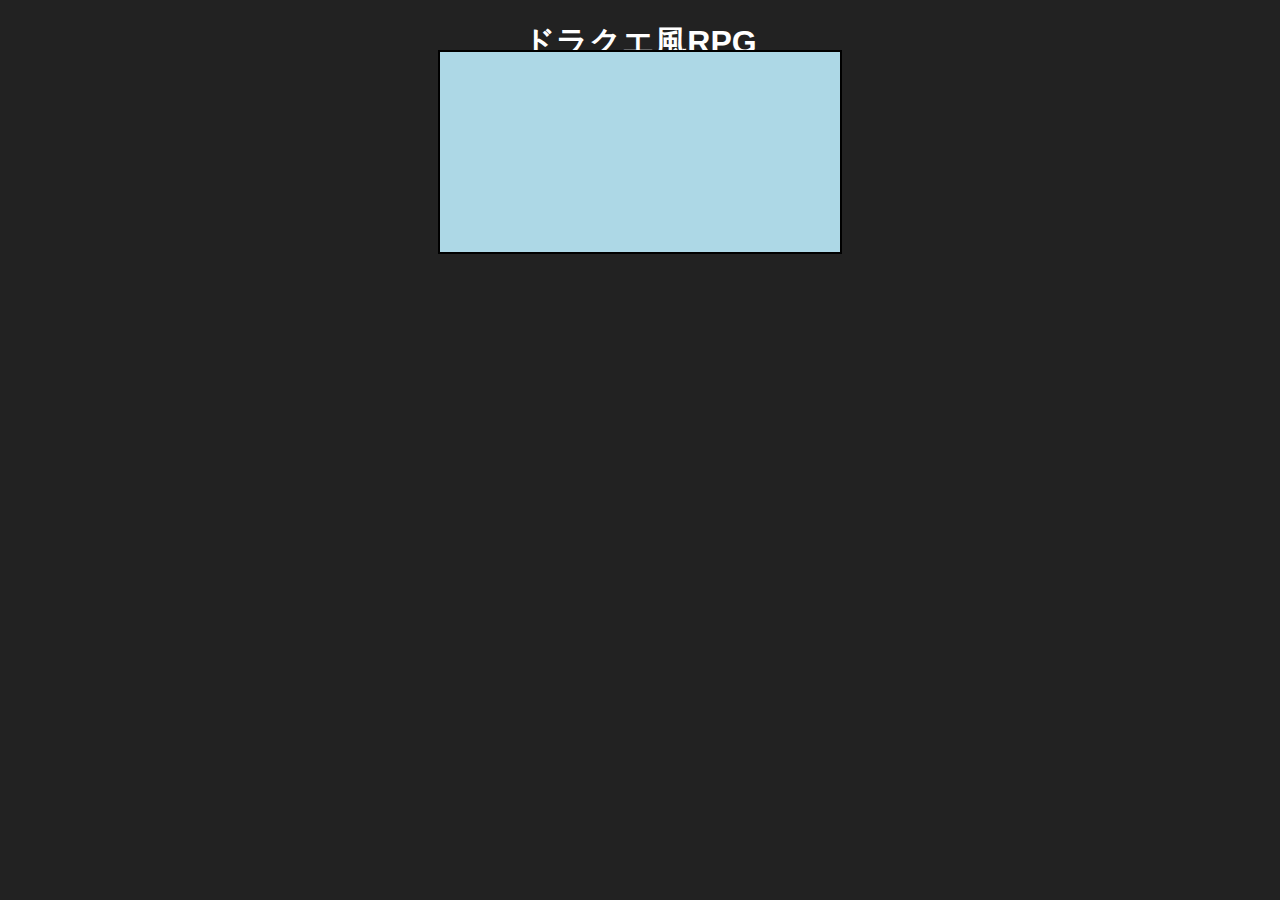
<file: RPG1/index.html>
<!DOCTYPE html>
<html lang="ja">
<head>
  <meta charset="UTF-8">
  <meta name="viewport" content="width=device-width, initial-scale=1.0">
  <title>ドラクエ風 2D RPG</title>
  <link rel="stylesheet" href="style.css">
</head>
<body>
  <!-- タイトル画面 -->
  <div id="titleScreen">
    <h1>ドラクエ風RPG</h1>
    <button id="startButton">ゲーム開始</button>
  </div>

  <!-- フィールド画面 -->
  <canvas id="gameCanvas" width="320" height="320"></canvas>

  <!-- 戦闘画面（非表示） -->
  <div id="battleScene">
    <div id="enemyContainer"></div>
  </div>

  <!-- メッセージウィンドウ -->
  <div id="messageBox">
    <p id="messageText"></p>
  </div>

  <script src="game.js"></script>
</body>
</html>
</file>
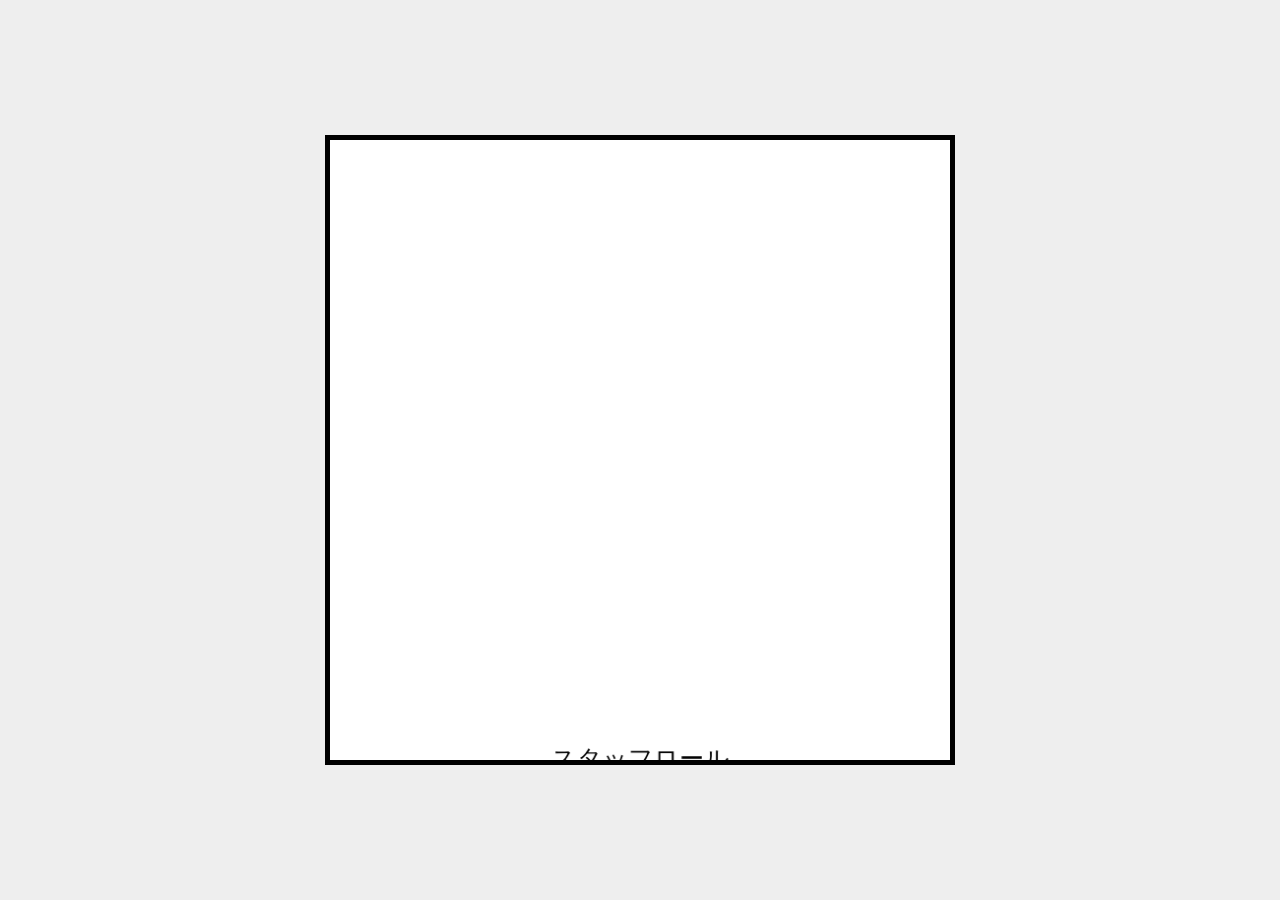
<file: World ADV/index.html>
<!DOCTYPE html>
<html lang='ja'>
  <head>
    <title>RPG1</title>
    <meta charset='utf-8'>
    <link rel='stylesheet' href='style.css'>
    <script src='Loop.js' type='module'></script>
  </head>
  <body>
    <canvas id='gameWindow'></canvas>
  </body>
</html>
</file>
<file: RPG1/style.css>
body {
  font-family: Arial, sans-serif;
  background: #222;
  color: white;
  text-align: center;
}

/* 戦闘画面 */
#battleScene {
  position: absolute;
  top: 50px;
  left: 50%;
  transform: translateX(-50%);
  width: 400px;
  height: 200px;
  background: lightblue;
  border: 2px solid black;
  text-align: center;
}

#enemyContainer {
  display: flex;
  justify-content: center;
}

.enemy {
  width: 64px;
  height: 64px;
  margin: 10px;
  transition: opacity 0.2s;
}

/* メッセージウィンドウ */
#messageBox {
  position: absolute;
  bottom: 10px;
  left: 10px;
  width: 300px;
  height: 80px;
  background: black;
  color: white;
  border: 2px solid white;
  padding: 10px;
  font-size: 16px;
  display: none;
}

/* 戦闘UI */
#battleUI {
  position: absolute;
  bottom: 20px;
  left: 10px;
  width: 300px;
  height: 120px;
  background: black;
  color: white;
  border: 2px solid white;
  padding: 10px;
  display: none;
}

#battleUI button {
  display: block;
  width: 100%;
  margin: 5px 0;
  font-size: 16px;
}
</file>
<file: World ADV/style.css>
html, body {
  margin: 0;
  padding: 0;
  height: 100vh;
  width: 100vw;
  display: flex;
  justify-content: center;
  align-items: center;
  background-color: #eee; /* 任意で背景色 */
}

#gameWindow {
  border: 5px solid black;
  /* 幅・高さはJS側で設定するのでCSSでは指定しない */
  display: block; /* canvasはinline要素だからこれでブロック化 */
  box-sizing: border-box;
}
</file>
